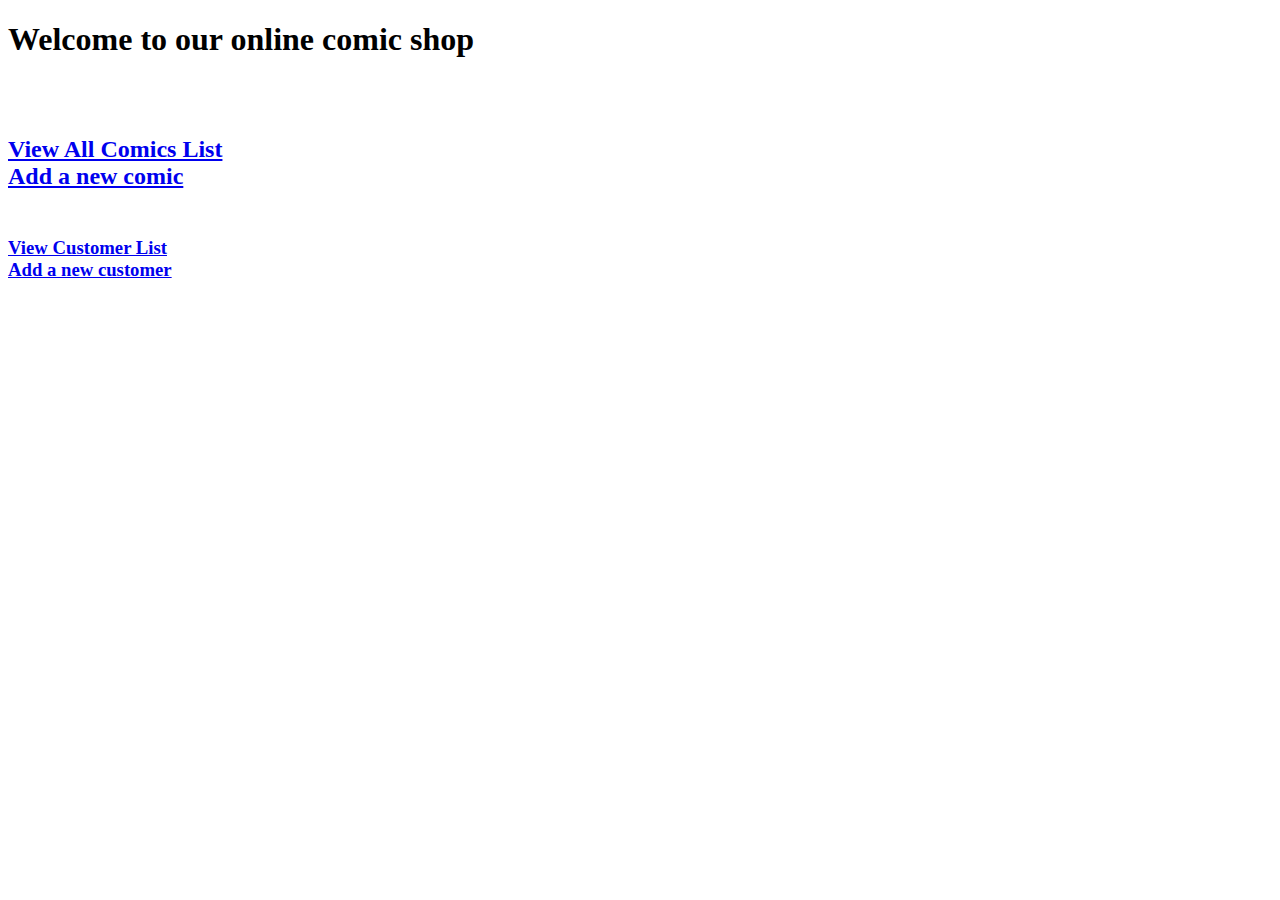
<file: SpringComics/target/classes/static/index.html>
<!DOCTYPE html>
<html xmlns:th="http://www.thymeleaf.org">
<head>
	<meta charset="ISO-8859-1">
	<title>Star and Dampy Comics</title>
	<link rel="stylesheet" th:href="@{/static/css/comicStyle.css}" media="all"/>
</head>
	<body>
		<h1> Welcome to our online comic shop</h1><br><br>
		
		<h2>
		<a href="ViewAllComics">View All Comics List</a><br>
		<a href="inputComic">Add a new comic</a><br><br></h2>
		
		<h3>
		<a href="ViewAllCustomers">View Customer List</a><br>
		<a href="inputCustomer">Add a new customer</a></h3>

	</body>
</html>
</file>
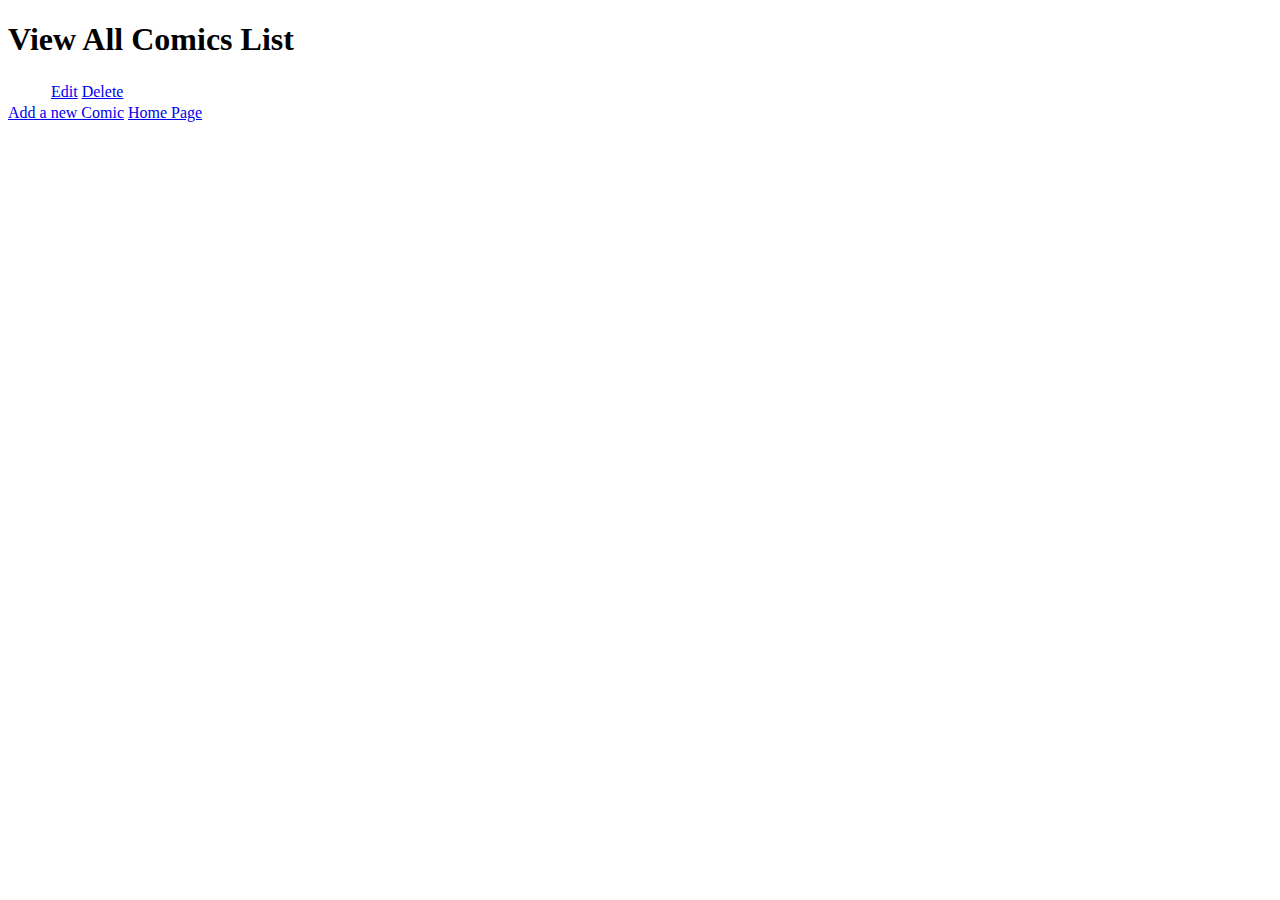
<file: SpringComics/target/classes/templates/comicResults.html>
<!DOCTYPE html>
<html xmlns:th="http://www.thymeleaf.org">
<head>
<meta charset="ISO-8859-1">
<title>View All Comics List</title>
	<link rel="stylesheet" th:href="@{/static/css/comicStyle.css}" media="all"/>
</head>
<body>
	<h1>View All Comics List</h1>
	<form th:object="${newComic}" th:action="@{/update/{comicId}(id=${newComic.custId})}" method=POST>
		<table>
			<tr th:each="currentComic : ${comic}">
			  <td th:text=${currentComic.comicId}/>
			  	<td th:text=${currentComic.publisher}/>
			  	<td th:text=${currentComic.title}/>
			  	<td th:text=${currentComic.volume}/>
			  	<td th:text=${currentComic.issue}/>
			  	<td th:text=${currentComic.condition.condition}/>
			  	<td th:text=${currentComic.condition.dateGraded}/>
			  	<td th:text=${currentComic.storage.locationId}/>
			  	<td th:text=${currentComic.storage.slabbed}/>
			  	<td th:text=${currentComic.storage.lastBoarded}/>
			  	<td><a href="@{/edit/{comicId}(id=${currentComic.comicId})}">Edit</a> </td>
			  	<td><a href="@{/delete/{comicId}(id=${currentComic.comicId})}">Delete</a> </td>
			</tr>  
		</table>
	</form>
	<a href="../inputComic">Add a new Comic</a>
	
	<a href="../index">Home Page</a>
</body>
</html>
</file>
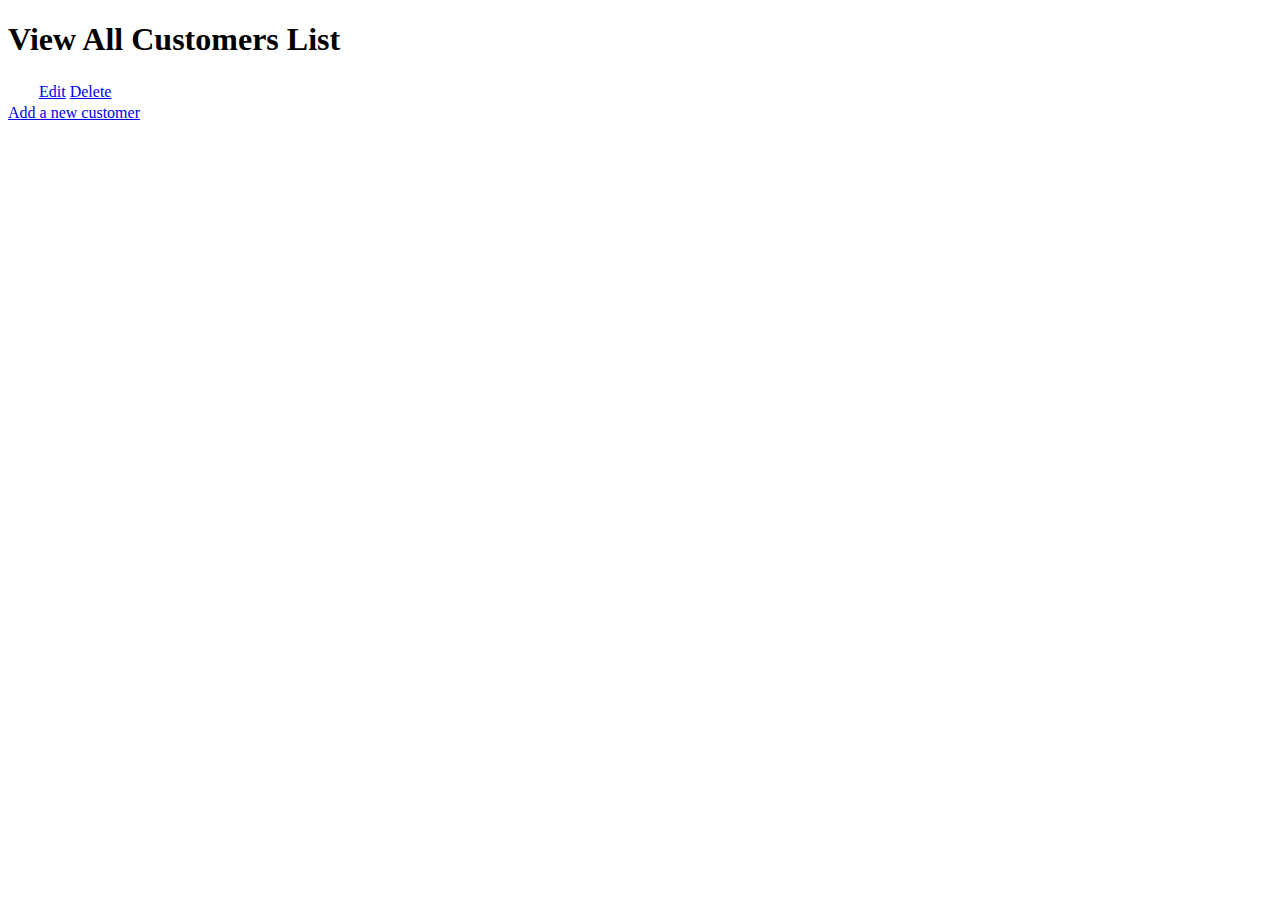
<file: SpringComics/target/classes/templates/customerResult.html>
<!DOCTYPE html>
<html xmlns:th="http://www.thymeleaf.org">
<head>
<meta charset="UTF-8">
<title>View All Customers</title>
	<link rel="stylesheet" th:href="@{/static/css/comicStyle.css}" media="all"/>
</head>
<body>
	<h1>View All Customers List</h1>
	<form th:object="${newCustomer}" th:action="@{/update/{custId}(id=${newContact.custId})}" method=POST>
		<table>
			<tr th:each="currentCustomer : ${customer}">
				<td th:text="${currentCustomer.custId}" />
				<td th:text="${currentCustomer.firstName}" />
				<td th:text="${currentCustomer.lastName}" />
				<td th:text="${currentCustomer.phone}" />
				<td th:text="${currentCustomer.address.street}" />
				<td th:text="${currentCustomer.address.city}" />
				<td th:text="${currentCustomer.address.state}" />
				<td><a href="@{/edit/{custId}(id=${currentCustomer.custId})}">Edit</a> </td>
				<td><a href="@{/delete/{custId}(id=${currentCustomer.custId})}">Delete</a> </td>
			</tr>
		</table>
	</form>
	<a href="../inputCustomer">Add a new customer</a>
</body>
</html>
</file>
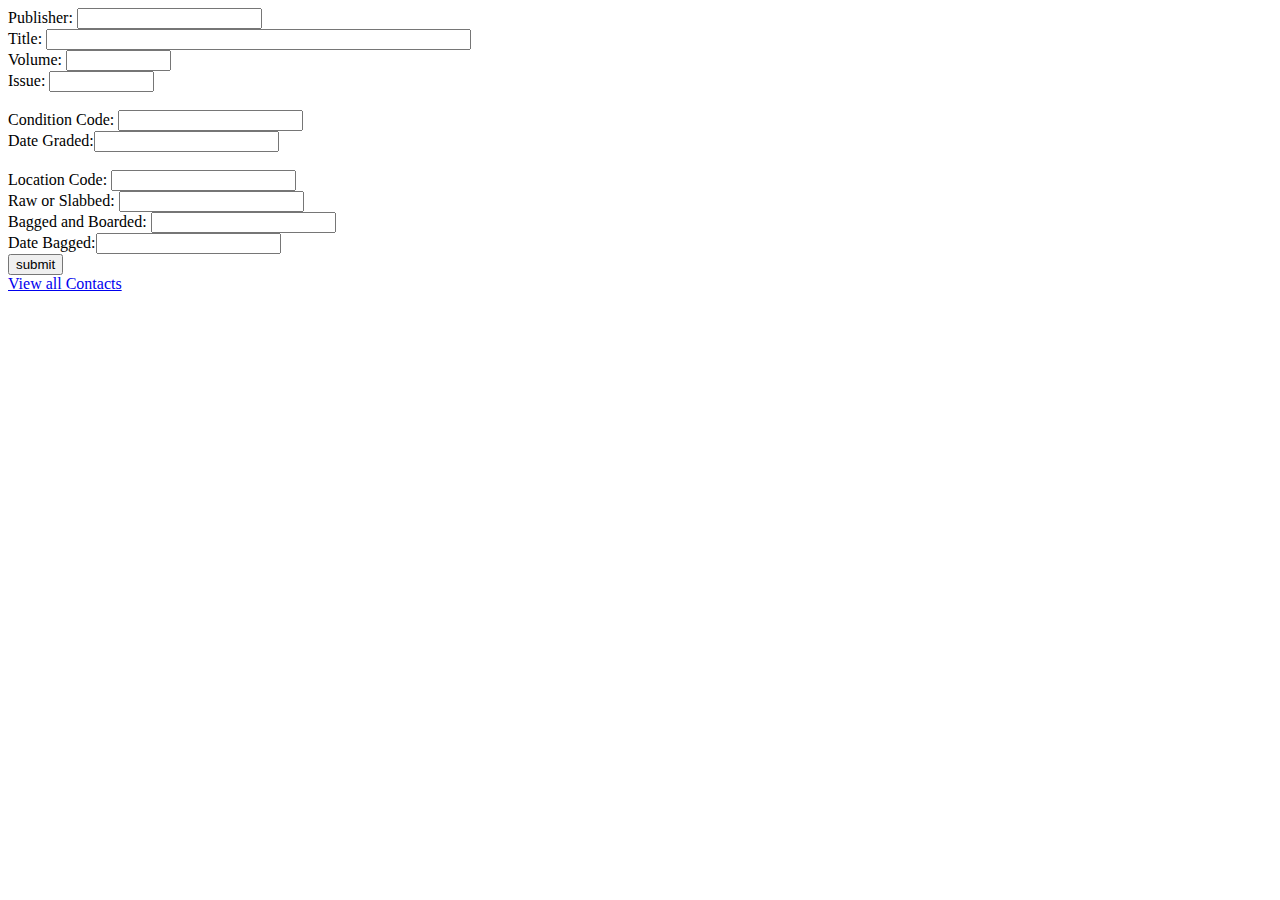
<file: SpringComics/target/classes/templates/inputComic.html>
<!DOCTYPE html>
<html xmlns:th="http://www.thymeleaf.org">
<head>
<meta charset="UTF-8">
<title>Insert New Comic</title>
	<link rel="stylesheet" th:href="@{/static/css/comicStyle.css}" media="all"/>
<script>
	function checkForm(form)  //validate if alphanumeric
	{
		// regular expression to match only alphanumeric characters and spaces
		  var re = /^[\w ]+$/;
	  // validation fails if the input is blank
	  if(form.inputfield.value == "") {
	    alert("Error: Input is empty!");
	    form.inputfield.focus();
	    return false;
	  }	// validation fails if the input doesn't match our regular expression
	  else if(!re.test(form.inputfield.value)) {
	    alert("Error: Input contains invalid characters!");
	    form.inputfield.focus();
	    return false;
	  }
	
	  // validation was successful
	  return true;
	}
</script>
</head>
<body>
	<form th:object="${newComic}" th:action="@{/inputComic}" method='POST' onsubmit="return checkform(this);">
		Publisher: <input name="publisher" size="20" th:field="*{publisher}"> <br />
		Title: <input name="title" size="50" th:field="*{title}"><br /> 
		Volume: <input name="volume" size="10" th:field="*{volume}"><br /> 
		Issue: <input name="issue" size="10" th:field="*{issue}"><br /><br /> 
		Condition Code: <input name="condition.conditionCode" size="20" th:field="*{condition.conditionCode}"><br /> 
		Date Graded:<input name="condition.dateGraded" size="20" th:field="*{condition.dateGraded}"><br /><br />
		Location Code: <input name="location.locationId" size="20" th:field="*{location.locationId}"><br /> 
		Raw or Slabbed: <input name="location.slabbed" size="20" th:field="*{location.slabbed}"><br />
		Bagged and Boarded: <input name="location.boarded" size="20" th:field="*{location.boarded}"><br />
		Date Bagged:<input name="location.bagged" size="20" th:field="*{location.bagged}"><br /> 
		<input name="submit" type="submit" value="submit" />
	</form>
	<a href="viewAll">View all Contacts</a>
</body>
</html>
</file>
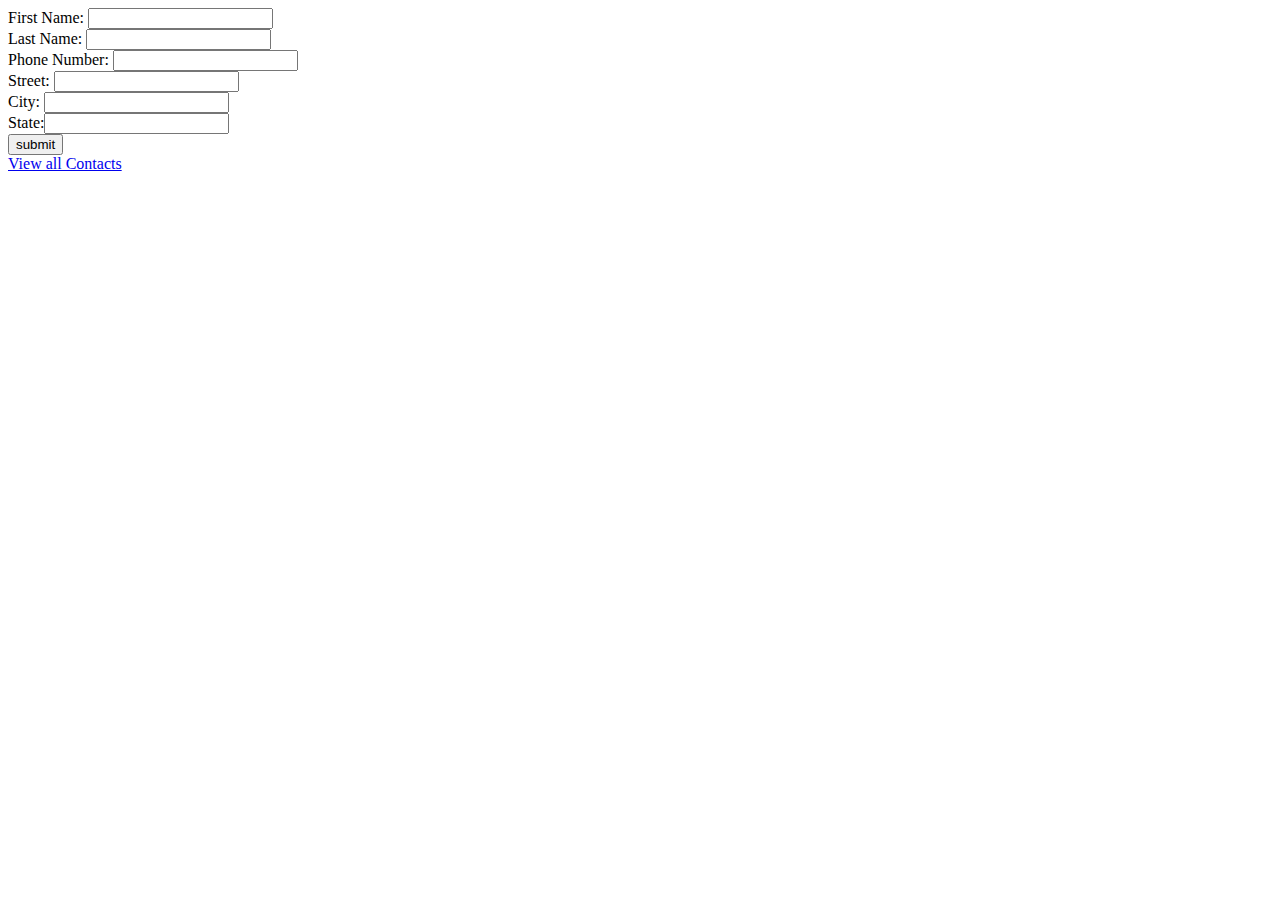
<file: SpringComics/target/classes/templates/inputCustomer.html>
<!DOCTYPE html>
<html xmlns:th="http://www.thymeleaf.org">
<head>
<meta charset="UTF-8">
<title>Insert New Customer</title>
	<link rel="stylesheet" th:href="@{/static/css/comicStyle.css}" media="all"/>
<script>
	function checkForm(form)  //validate if alphanumeric
	{
		// regular expression to match only alphanumeric characters and spaces
		  var re = /^[\w ]+$/;
	  // validation fails if the input is blank
	  if(form.inputfield.value == "") {
	    alert("Error: Input is empty!");
	    form.inputfield.focus();
	    return false;
	  }	// validation fails if the input doesn't match our regular expression
	  else if(!re.test(form.inputfield.value)) {
	    alert("Error: Input contains invalid characters!");
	    form.inputfield.focus();
	    return false;
	  }
	
	  // validation was successful
	  return true;
	}
</script>
</head>
<body>
	<form th:object="${newCustomer}" th:action="@{/inputCustomer}" method='POST'>
		First Name: <input name="firstName" size="20" th:field="*{firstName}"> <br />
		Last Name: <input name="lastName" size="20" th:field="*{lastName}"><br /> 
		Phone Number: <input name="phone" size="20" th:field="*{phone}"><br /> 
		Street: <input name="address.street" size="20" th:field="*{address.street}"><br /> 
		City: <input name="address.city" size="20" th:field="*{address.city}"><br /> 
		State:<input name="address.state" size="20" th:field="*{address.state}"><br /> 
		<input name="submit" type="submit" value="submit" />
	</form>
	<a href="viewAll">View all Contacts</a>
</body>
</html>
</file>
